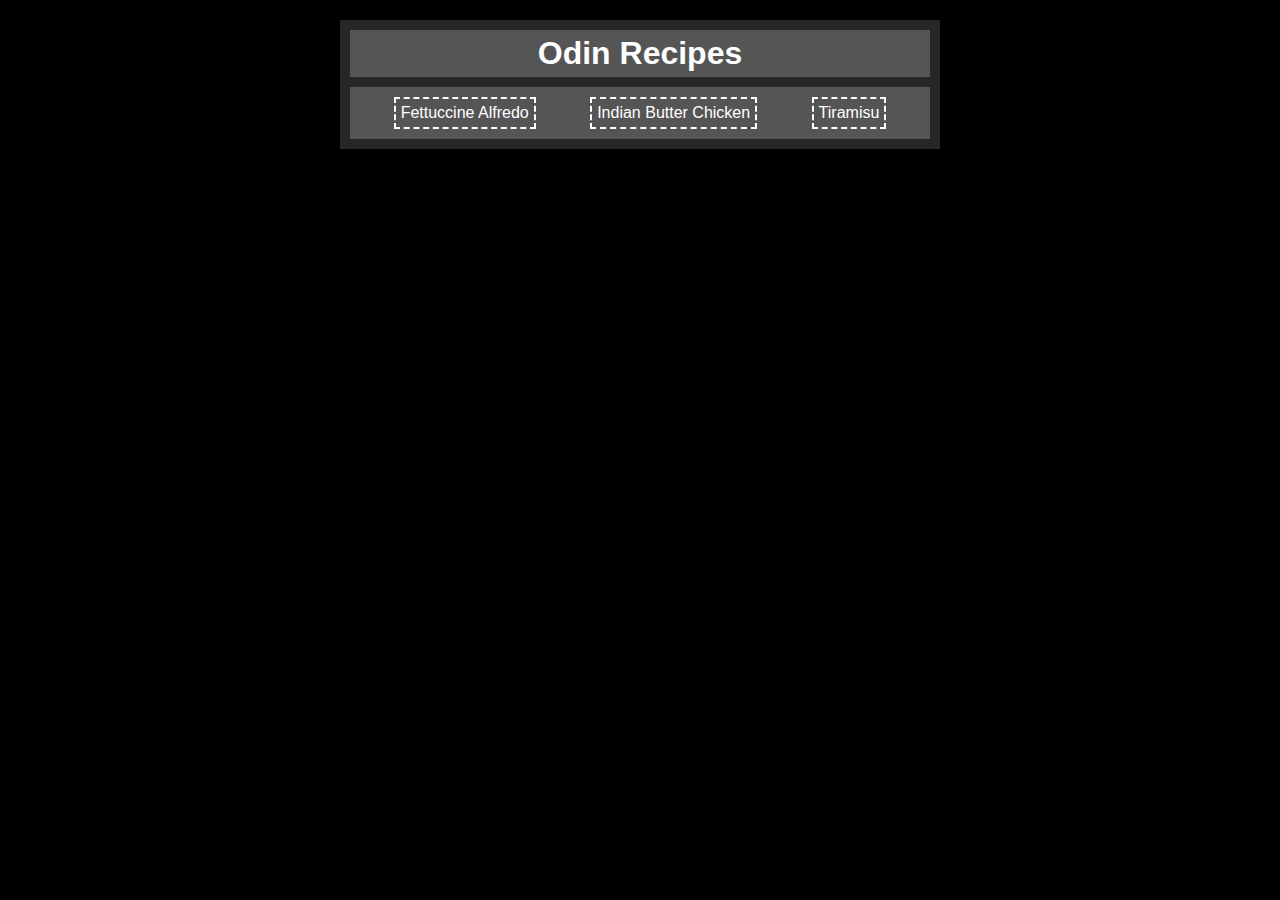
<file: index.html>
<!DOCTYPE html>
<html lang="en">
<head>
    <meta charset="UTF-8">
    <title>Odin Recipes</title>
    <link rel="stylesheet" href="./css/style.css">
</head>

<body>
    <div class="container">
        <h1>Odin Recipes</h1>
        <ul class="container__section">
            <li><a href="./recipes/fettuccine-alfredo.html">Fettuccine Alfredo</a></li>
            <li><a href="./recipes/butter-chicken.html">Indian Butter Chicken</a></li>
            <li><a href="./recipes/tiramisu.html">Tiramisu</a></li>
        </ul>
    </div>
</body>
</html>
</file>
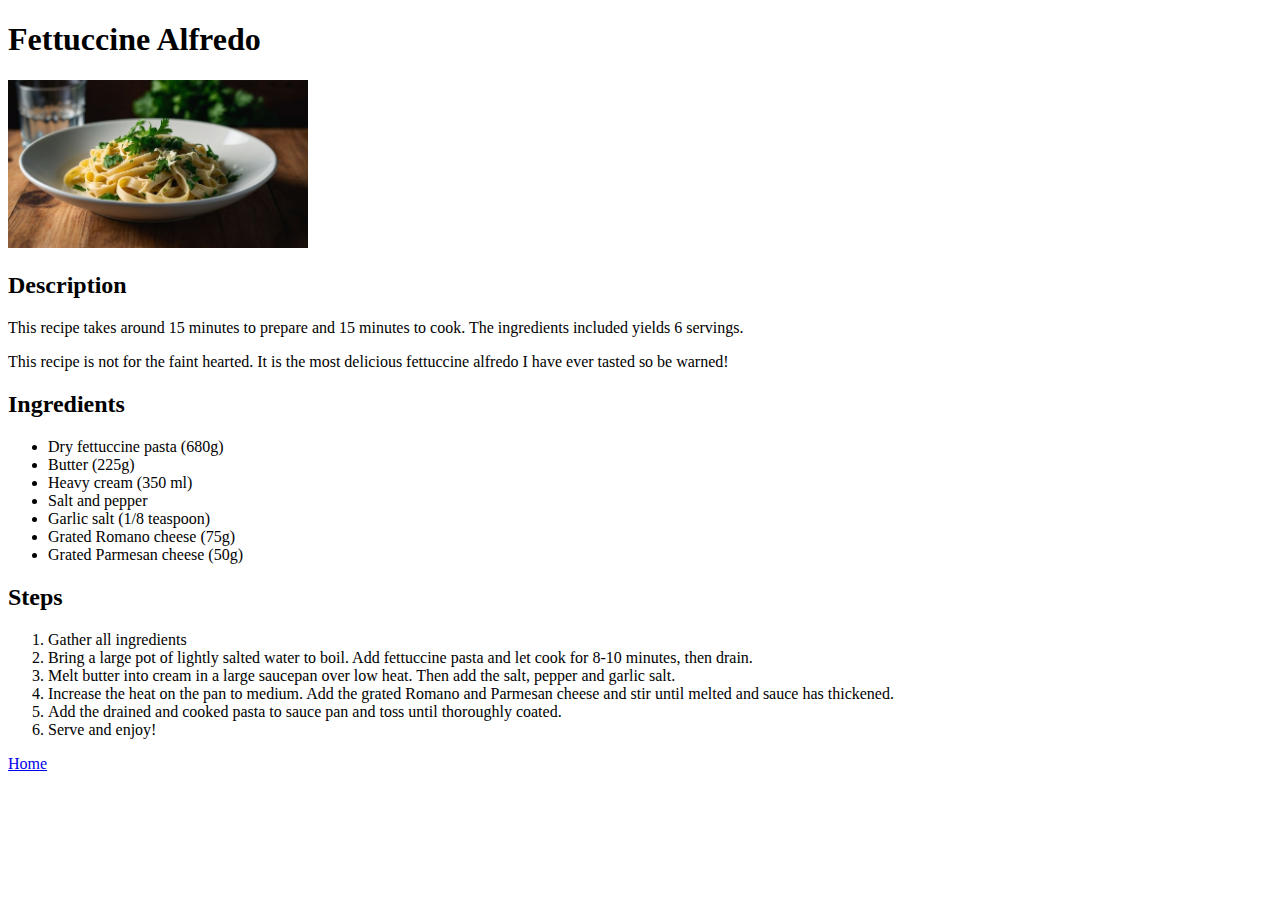
<file: recipes/alfredo.html>
<!DOCTYPE html>
<html lang="en">
<head>
    <meta charset="UTF-8">
    <title>Fettuccine Alfredo</title>
</head>

<body>
    <h1>Fettuccine Alfredo</h1>
    <img src="../images/alfredo.jpg" alt="fettuccine alfredo pasta in a bowl with herbs" width="300">

    <h2>Description</h2>
    <p>This recipe takes around 15 minutes to prepare and 15 minutes to cook. The ingredients included yields 6 servings.</p>
    <p>This recipe is not for the faint hearted. It is the most delicious fettuccine alfredo I have ever tasted so be warned!</p>

    <h2>Ingredients</h2>
    <ul>
        <li>Dry fettuccine pasta (680g)</li>
        <li>Butter (225g)</li>
        <li>Heavy cream (350 ml)</li>
        <li>Salt and pepper</li>
        <li>Garlic salt (1/8 teaspoon)</li>
        <li>Grated Romano cheese (75g)</li>
        <li>Grated Parmesan cheese (50g)</li>
    </ul>

    <h2>Steps</h2>
    <ol>
        <li>Gather all ingredients</li>
        <li>Bring a large pot of lightly salted water to boil. Add fettuccine pasta and let cook for 8-10 minutes, then drain.</li>
        <li>Melt butter into cream in a large saucepan over low heat. Then add the salt, pepper and garlic salt.</li>
        <li>Increase the heat on the pan to medium. Add the grated Romano and Parmesan cheese and stir until melted and sauce has thickened.</li>
        <li>Add the drained and cooked pasta to sauce pan and toss until thoroughly coated.</li>
        <li>Serve and enjoy!</li>
    </ol>

    <a href="../index.html">Home</a>
</body>
</html>
</file>
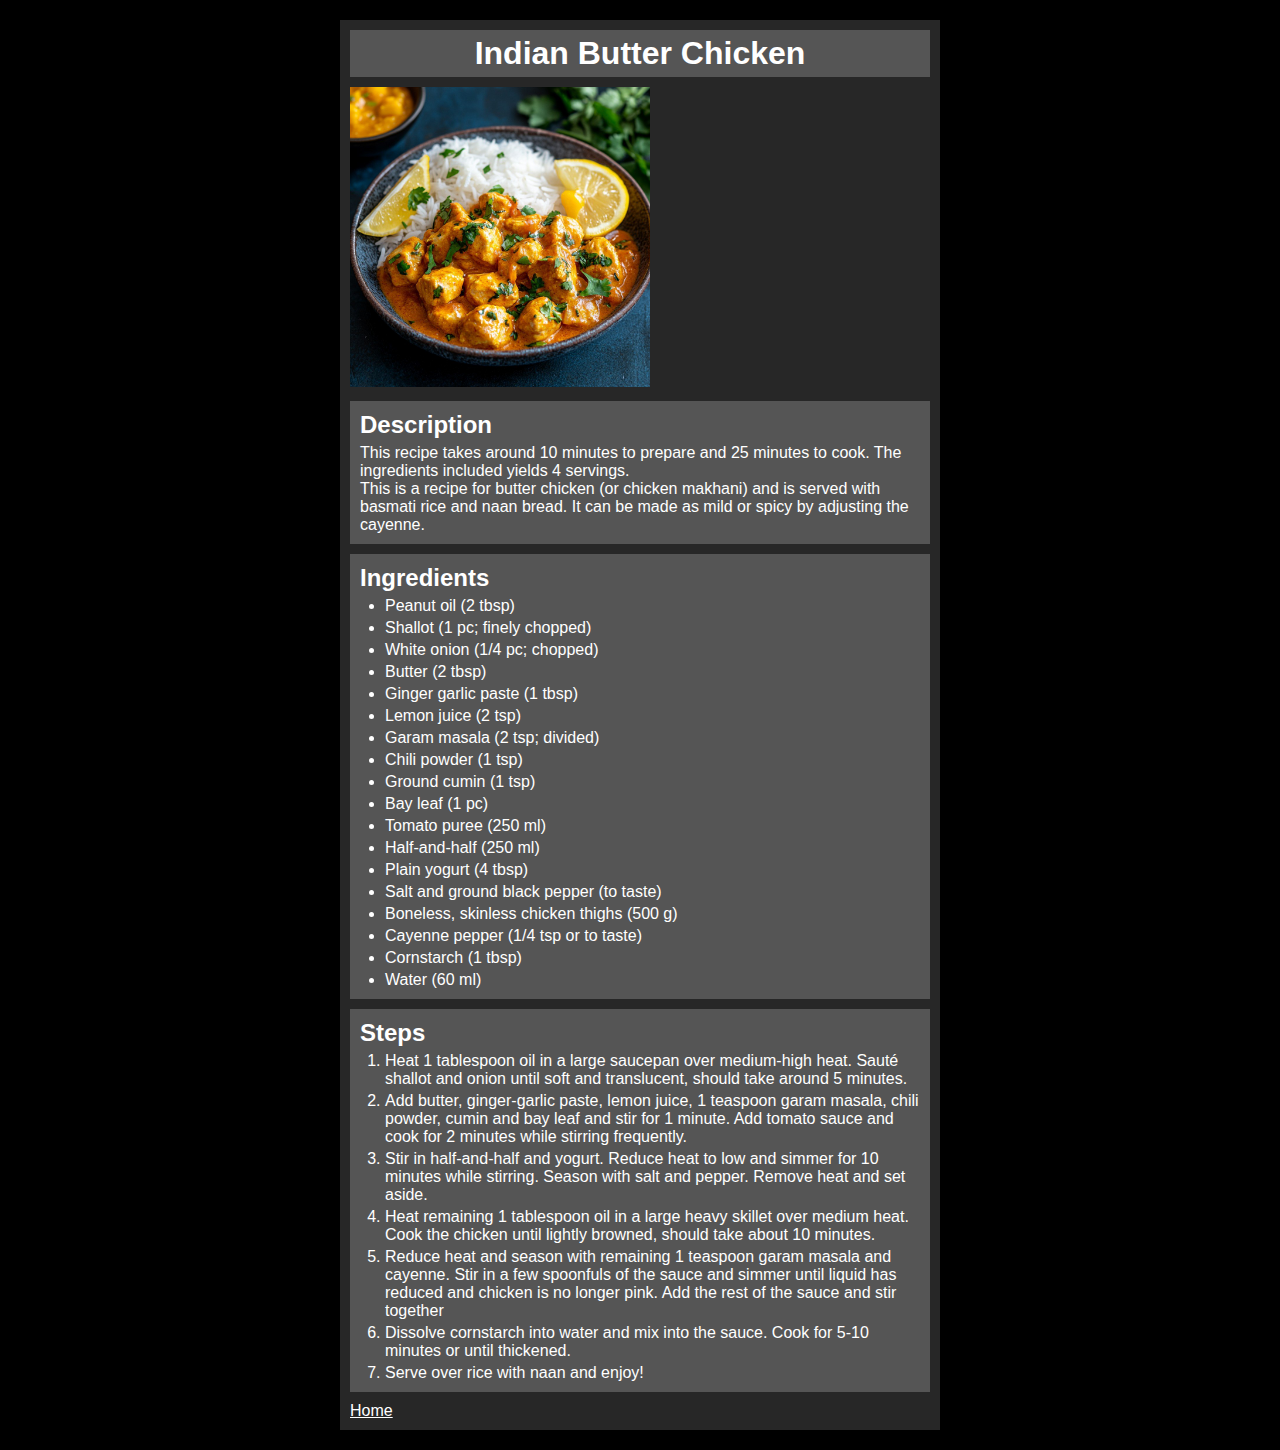
<file: recipes/butter-chicken.html>
<!DOCTYPE html>
<html lang="en">
<head>
    <meta charset="UTF-8">
    <title>Indian Butter Chicken</title>
    <link rel="stylesheet" href="../css/style.css">
</head>

<body>
    <div class="container">
        <h1>Indian Butter Chicken</h1>
        <img src="../images/butter-chicken.jpg" alt="butter chicken sprinkled with herbs alongside rice and lemons" width="300">
        
        <div class="container__section">
            <h2>Description</h2>
            <p>This recipe takes around 10 minutes to prepare and 25 minutes to cook. The ingredients included yields 4 servings.</p>
            <p>This is a recipe for butter chicken (or chicken makhani) and is served with basmati rice and naan bread. It can be made as mild or spicy by adjusting the cayenne.</p>
        </div>
        
        <div class="container__section">
            <h2>Ingredients</h2>
            <ul>
                <li>Peanut oil (2 tbsp)</li>
                <li>Shallot (1 pc; finely chopped)</li>
                <li>White onion (1/4 pc; chopped)</li>
                <li>Butter (2 tbsp)</li>
                <li>Ginger garlic paste (1 tbsp)</li>
                <li>Lemon juice (2 tsp)</li>
                <li>Garam masala (2 tsp; divided)</li>
                <li>Chili powder (1 tsp)</li>
                <li>Ground cumin (1 tsp)</li>
                <li>Bay leaf (1 pc)</li>
                <li>Tomato puree (250 ml)</li>
                <li>Half-and-half (250 ml)</li>
                <li>Plain yogurt (4 tbsp)</li>
                <li>Salt and ground black pepper (to taste)</li>
                <li>Boneless, skinless chicken thighs (500 g)</li>
                <li>Cayenne pepper (1/4 tsp or to taste)</li>
                <li>Cornstarch (1 tbsp)</li>
                <li>Water (60 ml)</li>
            </ul>
        </div>
        
        <div class="container__section">
            <h2>Steps</h2>
            <ol>
                <li>Heat 1 tablespoon oil in a large saucepan over medium-high heat. Sauté shallot and onion until soft and translucent, should take around 5 minutes.</li>
                <li>Add butter, ginger-garlic paste, lemon juice, 1 teaspoon garam masala, chili powder, cumin and bay leaf and stir for 1 minute. Add tomato sauce and cook for 2 minutes while stirring frequently.</li>
                <li>Stir in half-and-half and yogurt. Reduce heat to low and simmer for 10 minutes while stirring. Season with salt and pepper. Remove heat and set aside.</li>
                <li>Heat remaining 1 tablespoon oil in a large heavy skillet over medium heat. Cook the chicken until lightly browned, should take about 10 minutes.</li>
                <li>Reduce heat and season with remaining 1 teaspoon garam masala and cayenne. Stir in a few spoonfuls of the sauce and simmer until liquid has reduced and chicken is no longer pink. Add the rest of the sauce and stir together</li>
                <li>Dissolve cornstarch into water and mix into the sauce. Cook for 5-10 minutes or until thickened.</li>
                <li>Serve over rice with naan and enjoy!</li>
            </ol>
        </div>

        <a href="../index.html">Home</a>
    </div>
</body>
</html>
</file>
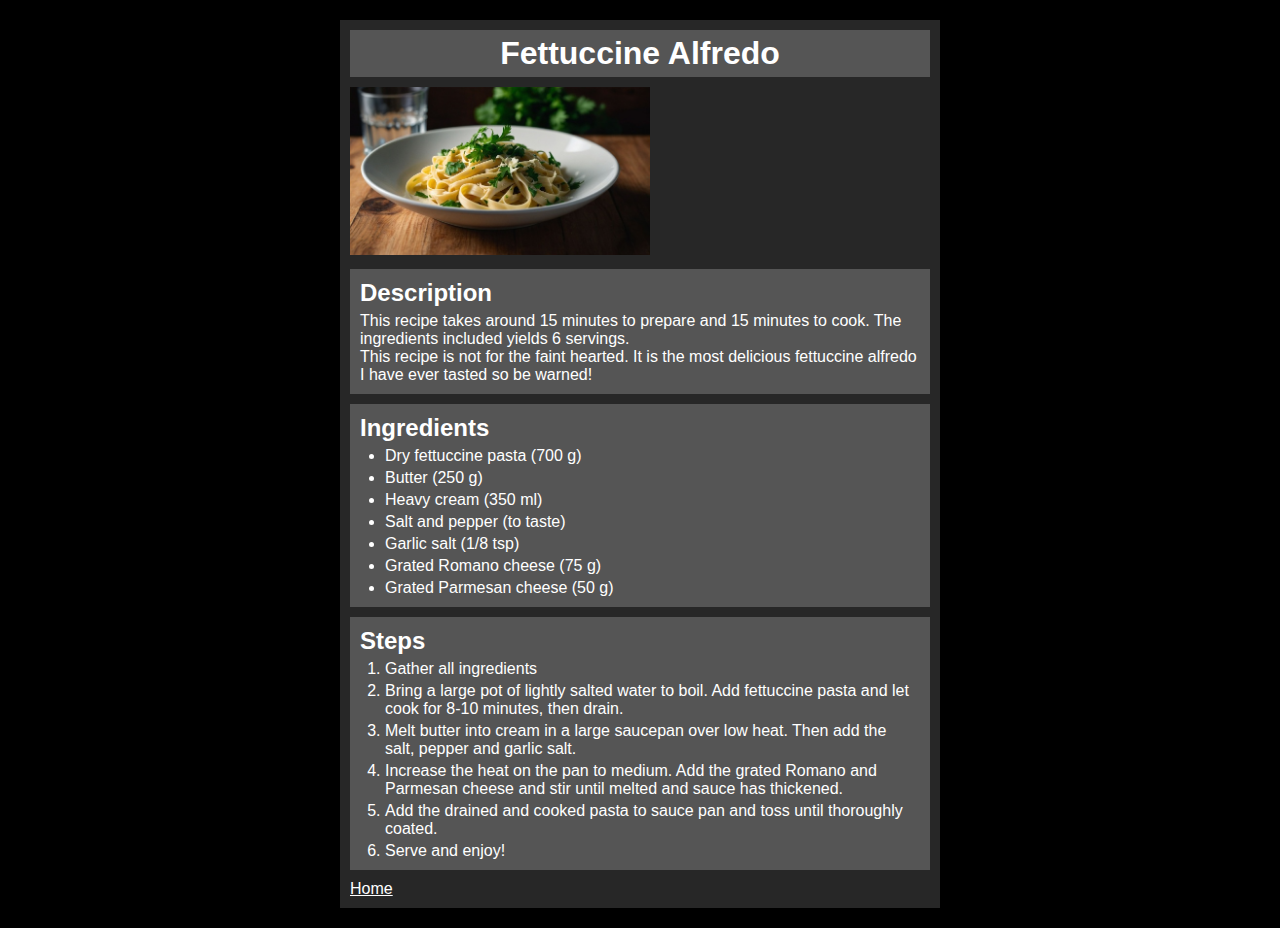
<file: recipes/fettuccine-alfredo.html>
<!DOCTYPE html>
<html lang="en">
<head>
    <meta charset="UTF-8">
    <title>Fettuccine Alfredo</title>
    <link rel="stylesheet" href="../css/style.css">
</head>

<body>
    <div class="container">
        <h1>Fettuccine Alfredo</h1>
        <img src="../images/fettuccine-alfredo.jpg" alt="fettuccine alfredo pasta in a bowl with herbs" width="300">

        <div class="container__section">
            <h2>Description</h2>
            <p>This recipe takes around 15 minutes to prepare and 15 minutes to cook. The ingredients included yields 6 servings.</p>
            <p>This recipe is not for the faint hearted. It is the most delicious fettuccine alfredo I have ever tasted so be warned!</p>
        </div>

        <div class="container__section">
            <h2>Ingredients</h2>
            <ul class="list">
                <li>Dry fettuccine pasta (700 g)</li>
                <li>Butter (250 g)</li>
                <li>Heavy cream (350 ml)</li>
                <li>Salt and pepper (to taste)</li>
                <li>Garlic salt (1/8 tsp)</li>
                <li>Grated Romano cheese (75 g)</li>
                <li>Grated Parmesan cheese (50 g)</li>
            </ul>
        </div>

        <div class="container__section">
            <h2>Steps</h2>
            <ol class="list">
                <li>Gather all ingredients</li>
                <li>Bring a large pot of lightly salted water to boil. Add fettuccine pasta and let cook for 8-10 minutes, then drain.</li>
                <li>Melt butter into cream in a large saucepan over low heat. Then add the salt, pepper and garlic salt.</li>
                <li>Increase the heat on the pan to medium. Add the grated Romano and Parmesan cheese and stir until melted and sauce has thickened.</li>
                <li>Add the drained and cooked pasta to sauce pan and toss until thoroughly coated.</li>
                <li>Serve and enjoy!</li>
            </ol>
        </div>

        <a href="../index.html">Home</a>
    </div>
</body>
</html>
</file>
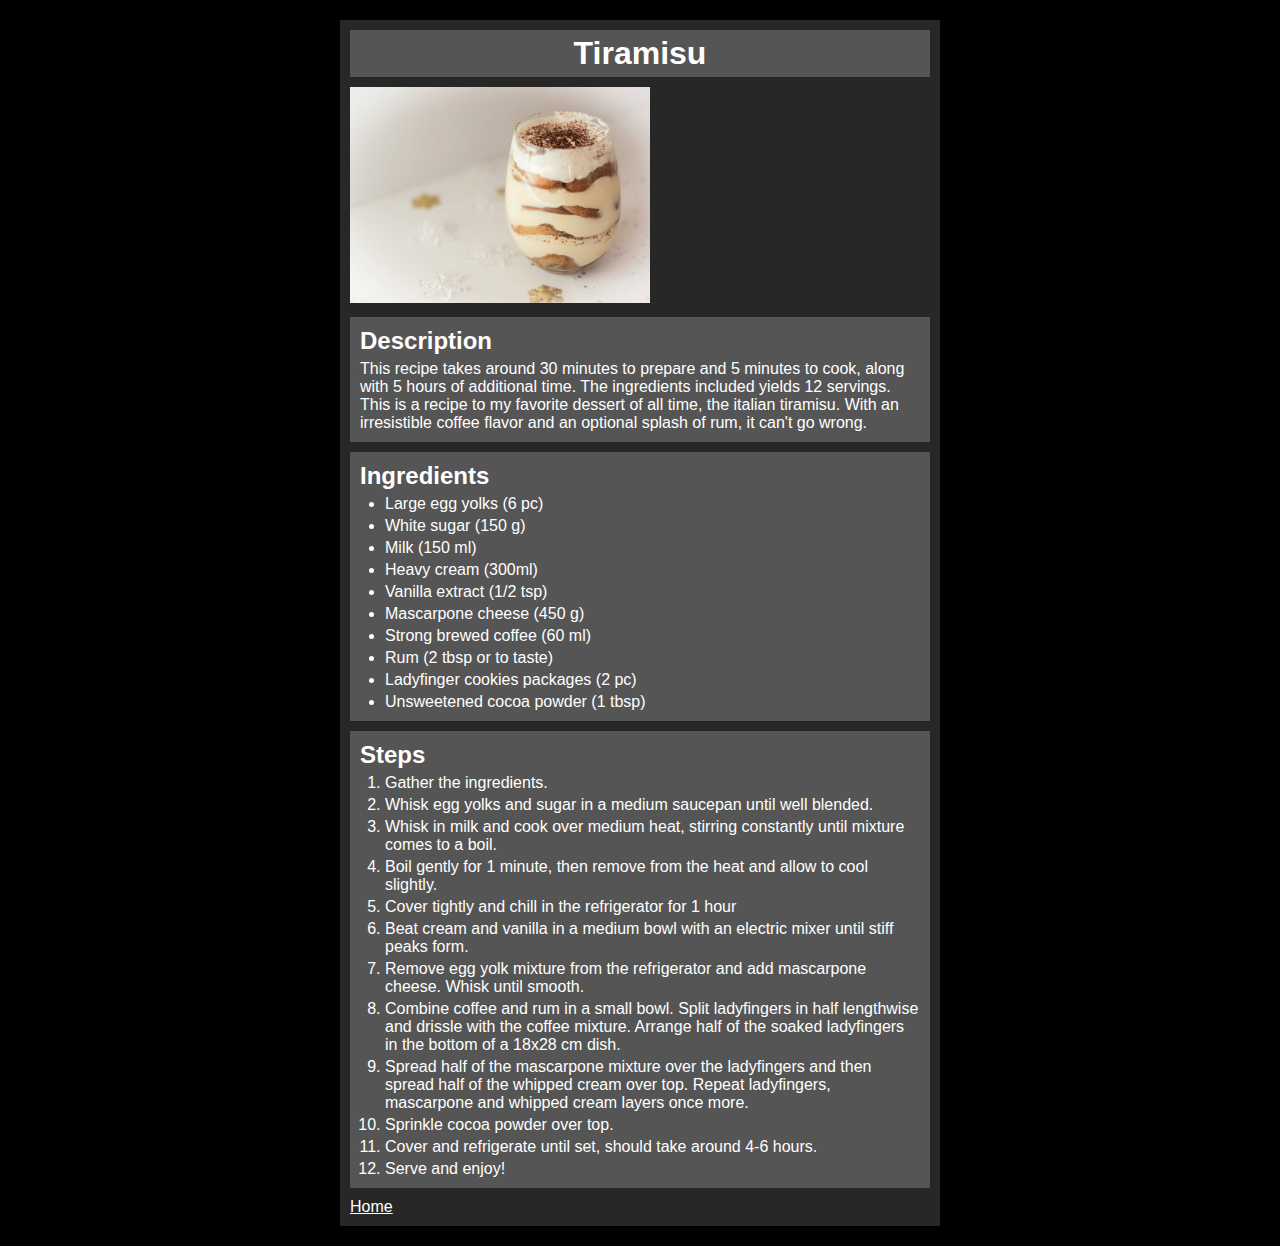
<file: recipes/tiramisu.html>
<!DOCTYPE html>
<html lang="en">
<head>
    <meta charset="UTF-8">
    <title>Tiramisu</title>
    <link rel="stylesheet" href="../css/style.css">
</head>

<body>
    <div class="container">
        <h1>Tiramisu</h1>
        <img src="../images/tiramisu.jpg" alt="tiramisu in a clear glass on a white table" width="300">
        
        <div class="container__section">
            <h2>Description</h2>
            <p>This recipe takes around 30 minutes to prepare and 5 minutes to cook, along with 5 hours of additional time. The ingredients included yields 12 servings.</p>
            <p>This is a recipe to my favorite dessert of all time, the italian tiramisu. With an irresistible coffee flavor and an optional splash of rum, it can't go wrong.</p>
        </div>

        <div class="container__section">
            <h2>Ingredients</h2>
            <ul>
                <li>Large egg yolks (6 pc)</li>
                <li>White sugar (150 g)</li>
                <li>Milk (150 ml)</li>
                <li>Heavy cream (300ml)</li>
                <li>Vanilla extract (1/2 tsp)</li>
                <li>Mascarpone cheese (450 g)</li>
                <li>Strong brewed coffee (60 ml)</li>
                <li>Rum (2 tbsp or to taste)</li>
                <li>Ladyfinger cookies packages (2 pc)</li>
                <li>Unsweetened cocoa powder (1 tbsp)</li>
            </ul>
        </div>

        <div class="container__section">
            <h2>Steps</h2>
            <ol>
                <li>Gather the ingredients.</li>
                <li>Whisk egg yolks and sugar in a medium saucepan until well blended.</li>
                <li>Whisk in milk and cook over medium heat, stirring constantly until mixture comes to a boil.</li>
                <li>Boil gently for 1 minute, then remove from the heat and allow to cool slightly.</li>
                <li>Cover tightly and chill in the refrigerator for 1 hour</li>
                <li>Beat cream and vanilla in a medium bowl with an electric mixer until stiff peaks form.</li>
                <li>Remove egg yolk mixture from the refrigerator and add mascarpone cheese. Whisk until smooth.</li>
                <li>Combine coffee and rum in a small bowl. Split ladyfingers in half lengthwise and drissle with the coffee mixture. Arrange half of the soaked ladyfingers in the bottom of a 18x28 cm dish.</li>
                <li>Spread half of the mascarpone mixture over the ladyfingers and then spread half of the whipped cream over top. Repeat ladyfingers, mascarpone and whipped cream layers once more.</li>
                <li>Sprinkle cocoa powder over top.</li>
                <li>Cover and refrigerate until set, should take around 4-6 hours.</li>
                <li>Serve and enjoy!</li>
            </ol>
        </div>

        <a href="../index.html">Home</a>
    </div>
</body>
</html>
</file>
<file: css/style.css>
* {
    font-family: "Helvetica", sans-serif;
    color: white;
    box-sizing: border-box;
    margin: 0;
    padding: 0;
}

body {
    background-color: black;
}

.container {
    background-color: rgb(39, 39, 39);
    width: 600px;
    height: auto;
    padding: 10px;
    margin: 20px auto;
}

.container h1 {
    background-color: rgb(85, 85, 85);
    padding: 5px;
    margin-bottom: 10px;
    text-align: center;
}

.container__section {
    box-sizing: border-box;
    background-color: rgb(85, 85, 85);
    padding: 10px;
}

/* ./index.html specific */
ul.container__section {
    text-align: center;
}

ul.container__section li {
    display: inline-block;
    margin: 0 25px;
    border: 2px white dashed;
}

ul.container__section li:hover {
    background-color: rgb(120,120,120);
    transition: 0.1s;
}

ul.container__section li a {
    display: inline-block;
    text-decoration: none;
    padding: 5px;
}


/* ./recipes/*.html specific */
div.container__section {
    margin: 10px 0;
    padding: 10px;
}

div.container__section h2 {
    margin-bottom: 5px;
}

div.container__section ol,
div.container__section ul {
    margin-left: 25px;
}

div.container__section li {
    margin-top: 4px;
}
</file>
